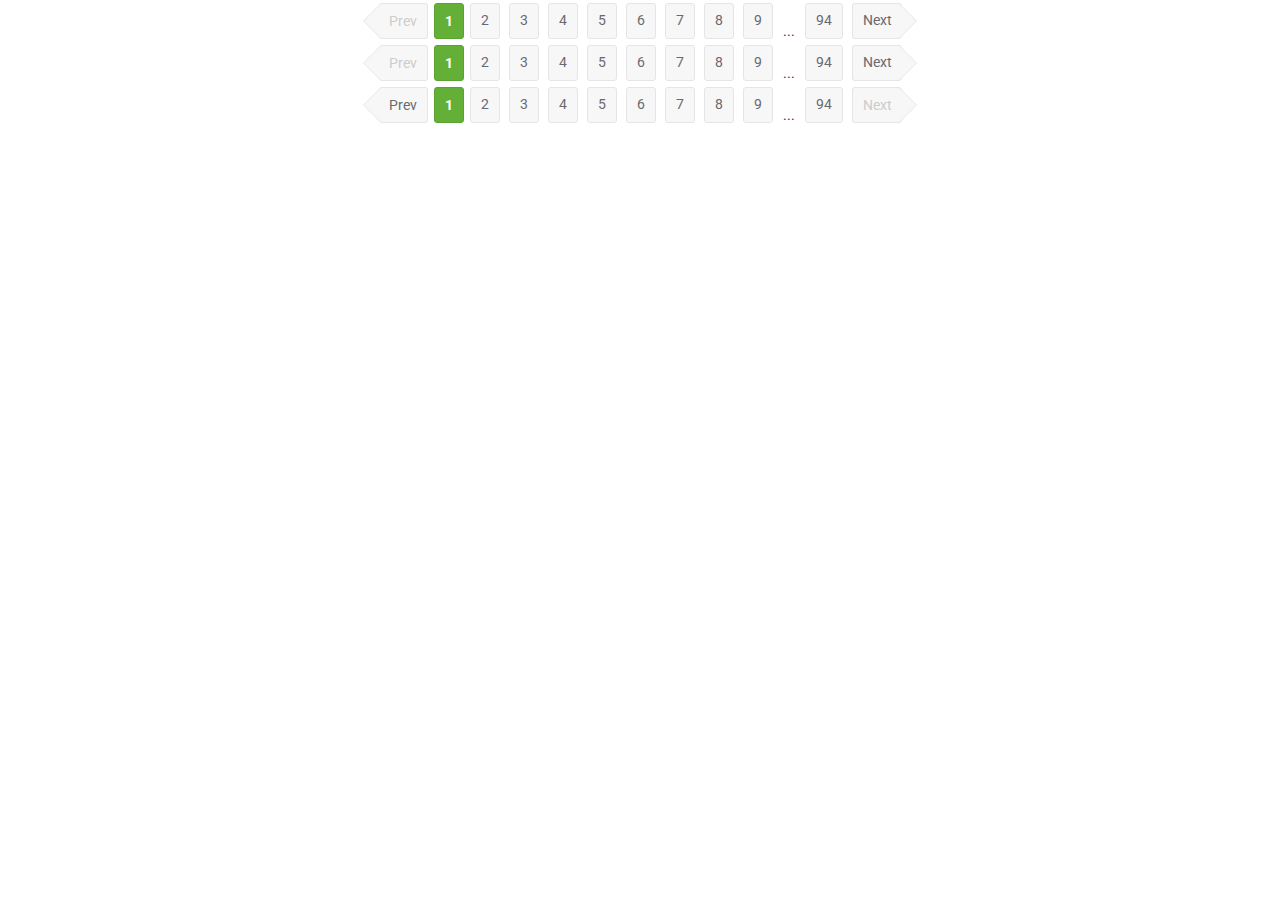
<file: index.html>
<!DOCTYPE html>
<html lang="en">

<head>
    <meta charset="UTF-8">
    <meta name="viewport" content="width=device-width, initial-scale=1.0">
    <link rel="preconnect" href="https://fonts.gstatic.com">
    <link
        href="https://fonts.googleapis.com/css2?family=Roboto:ital,wght@0,100;0,300;0,400;0,500;0,700;0,900;1,100;1,300;1,400;1,500;1,700;1,900&display=swap"
        rel="stylesheet">
    <link rel="stylesheet" href="main.css">
    <title>Document</title>
</head>

<body style="padding: 0;margin: 0;">
    <div class="pagination">
        <div class="pagination__btn">
            <a href="#" class="pagination__prev">
                Prev
            </a>
        </div>
        <b class="pagination__current">1</b>
        <a class="pagination__item" href="#">2</a>
        <a class="pagination__item" href="#">3</a>
        <a class="pagination__item" href="#">4</a>
        <a class="pagination__item" href="#">5</a>
        <a class="pagination__item" href="#">6</a>
        <a class="pagination__item" href="#">7</a>
        <a class="pagination__item" href="#">8</a>
        <a class="pagination__item" href="#">9</a>
        <div class="pagination__item_space">
            ...
        </div>
        <a class="pagination__item" href="#">94</a>
        <div class="pagination__btn">
            <a href="#" class="pagination__next_active">
                Next
            </a>
        </div>
    </div>
    <div class="pagination">
        <div class="pagination__btn">
            <span href="#" class="pagination__prev">
                Prev
            </span>
        </div>
        <b class="pagination__current">1</b>
        <a class="pagination__item" href="#">2</a>
        <a class="pagination__item" href="#">3</a>
        <a class="pagination__item" href="#">4</a>
        <a class="pagination__item" href="#">5</a>
        <a class="pagination__item" href="#">6</a>
        <a class="pagination__item" href="#">7</a>
        <a class="pagination__item" href="#">8</a>
        <a class="pagination__item" href="#">9</a>
        <span class="pagination__item_space">
            ...
        </span>
        <a class="pagination__item" href="#">94</a>
        <div class="pagination__btn">
            <a href="#" class="pagination__next_active">
                Next
            </a>
        </div>
    </div>
    <div class="pagination">
        <div class="pagination__btn">
            <a href="#" class="pagination__prev_active">
                Prev
            </a>
        </div>
        <b class="pagination__current">1</b>
        <a class="pagination__item" href="#">2</a>
        <a class="pagination__item" href="#">3</a>
        <a class="pagination__item" href="#">4</a>
        <a class="pagination__item" href="#">5</a>
        <a class="pagination__item" href="#">6</a>
        <a class="pagination__item" href="#">7</a>
        <a class="pagination__item" href="#">8</a>
        <a class="pagination__item" href="#">9</a>
        <div class="pagination__item_space">
            ...
        </div>
        <a class="pagination__item" href="#">94</a>
        <div class="pagination__btn">
            <span href="#" class="pagination__next">
                Next
            </span>
        </div>
    </div>
</body>

</html>
</file>
<file: main.css>
.pagination {
  overflow: hidden;
  text-align: center;
  position: relative;
  color: #333;
  font: normal 14px Roboto;
}
.pagination__next_active, .pagination__prev_active {
  border: 1px solid #e5e5e5;
  border-radius: 3px;
  height: 36px;
  -webkit-box-sizing: border-box;
          box-sizing: border-box;
}
@media only screen and (max-width: 520px) {
  .pagination__next_active, .pagination__prev_active {
    height: 50px;
    padding: 0 15px;
    line-height: 48px;
  }
}
.pagination__next_active, .pagination__next {
  background-color: #f7f7f8;
  border: 1px solid #e5e5e5;
  border-right: 0px;
  border-radius: 3px 4px 4px 3px;
  color: #69696e;
  display: block;
  padding: 8px 10px;
  margin: 0 3px;
  position: relative;
  text-align: center;
  text-decoration: none;
}
@media only screen and (max-width: 520px) {
  .pagination__next_active, .pagination__next {
    height: 50px;
    padding: 0 15px;
    line-height: 48px;
  }
}
.pagination__next_active:after, .pagination__next:after {
  content: "";
  display: block;
  position: absolute;
  top: 0px;
  left: 94%;
  width: 0;
  border-color: transparent transparent transparent #f7f7f8;
  border-style: solid;
  border-width: 17px;
}
@media only screen and (max-width: 520px) {
  .pagination__next_active:after, .pagination__next:after {
    border-width: 24px;
  }
}
.pagination__next_active:before, .pagination__next:before {
  content: "";
  display: block;
  position: absolute;
  top: -1px;
  left: 94%;
  width: 0;
  border-color: transparent transparent transparent #e5e5e5;
  border-style: solid;
  border-width: 18px;
}
@media only screen and (max-width: 520px) {
  .pagination__next_active:before, .pagination__next:before {
    border-width: 25px;
  }
}
.pagination__prev_active, .pagination__prev {
  background-color: #f7f7f8;
  border: 1px solid #e5e5e5;
  border-left: 0px;
  border-radius: 4px 3px 3px 4px;
  color: #69696e;
  display: block;
  padding: 8px 10px;
  margin: 0 3px;
  position: relative;
  text-align: center;
  text-decoration: none;
}
.pagination__prev_active:after, .pagination__prev:after {
  content: "";
  display: block;
  position: absolute;
  top: 0px;
  right: 94%;
  width: 0;
  border-color: transparent transparent transparent #f7f7f8;
  border-style: solid;
  border-width: 17px;
  -webkit-transform: rotate(180deg);
  transform: rotate(180deg);
}
@media only screen and (max-width: 520px) {
  .pagination__prev_active:after, .pagination__prev:after {
    border-width: 24px;
  }
}
.pagination__prev_active:before, .pagination__prev:before {
  content: "";
  display: block;
  position: absolute;
  top: -1px;
  right: 95%;
  width: 0;
  border-color: transparent transparent transparent #e5e5e5;
  border-style: solid;
  border-width: 18px;
  -webkit-transform: rotate(180deg);
  transform: rotate(180deg);
}
@media only screen and (max-width: 520px) {
  .pagination__prev_active:before, .pagination__prev:before {
    border-width: 25px;
  }
}
.pagination__prev_active:hover, .pagination__next_active:hover {
  border-color: #a5a5a5;
}
.pagination__prev_active:hover:before, .pagination__next_active:hover:before {
  border-color: transparent transparent transparent #a5a5a5;
}
.pagination__prev, .pagination__next {
  color: #ccc;
  height: 36px;
  -webkit-box-sizing: border-box;
          box-sizing: border-box;
  padding: 0 10px;
  line-height: 34px;
  cursor: default;
}
.pagination__prev_active, .pagination__prev {
  padding: 0 10px;
  line-height: 34px;
}
.pagination__current {
  border-radius: 3px;
  display: block;
  margin: 0 3px;
  position: relative;
  text-align: center;
  text-decoration: none;
  height: 36px;
  -webkit-box-sizing: border-box;
          box-sizing: border-box;
  background-color: #64af37;
  border: 1px solid #5ba330;
  color: #fff;
  padding: 9px 10px;
  display: inline-block;
  vertical-align: bottom;
  margin: 3px 0;
}
@media only screen and (max-width: 520px) {
  .pagination__current {
    background-color: transparent;
    color: #333;
    border: 0;
    padding: 0 20px;
    height: 48px;
    line-height: 48px;
    font-weight: 400;
  }
}
.pagination__btn {
  display: inline-block;
  vertical-align: bottom;
  margin: 3px 0;
}
@media only screen and (max-width: 520px) {
  .pagination__btn a,
  .pagination__btn span {
    height: 50px;
    padding: 0 15px;
    line-height: 48px;
  }
}
.pagination__item {
  background-color: #f7f7f8;
  border: 1px solid #e5e5e5;
  border-radius: 3px;
  color: #69696e;
  display: inline-block;
  padding: 8px 10px;
  margin: 3px 3px;
  position: relative;
  text-align: center;
  text-decoration: none;
  height: 36px;
  -webkit-box-sizing: border-box;
          box-sizing: border-box;
  font: normal 14px Roboto;
}
.pagination__item_space {
  width: 20px;
  display: inline-block;
  vertical-align: bottom;
  margin: 3px 0;
}
@media only screen and (max-width: 520px) {
  .pagination__item_space {
    display: none;
  }
}
.pagination__item:hover {
  background-color: #f5f5f5;
  border: 1px solid #a5a5a5;
  color: #69696e;
  text-decoration: none;
}
@media only screen and (max-width: 520px) {
  .pagination__item {
    height: 50px;
    padding: 0 15px;
    line-height: 48px;
  }
}
</file>
